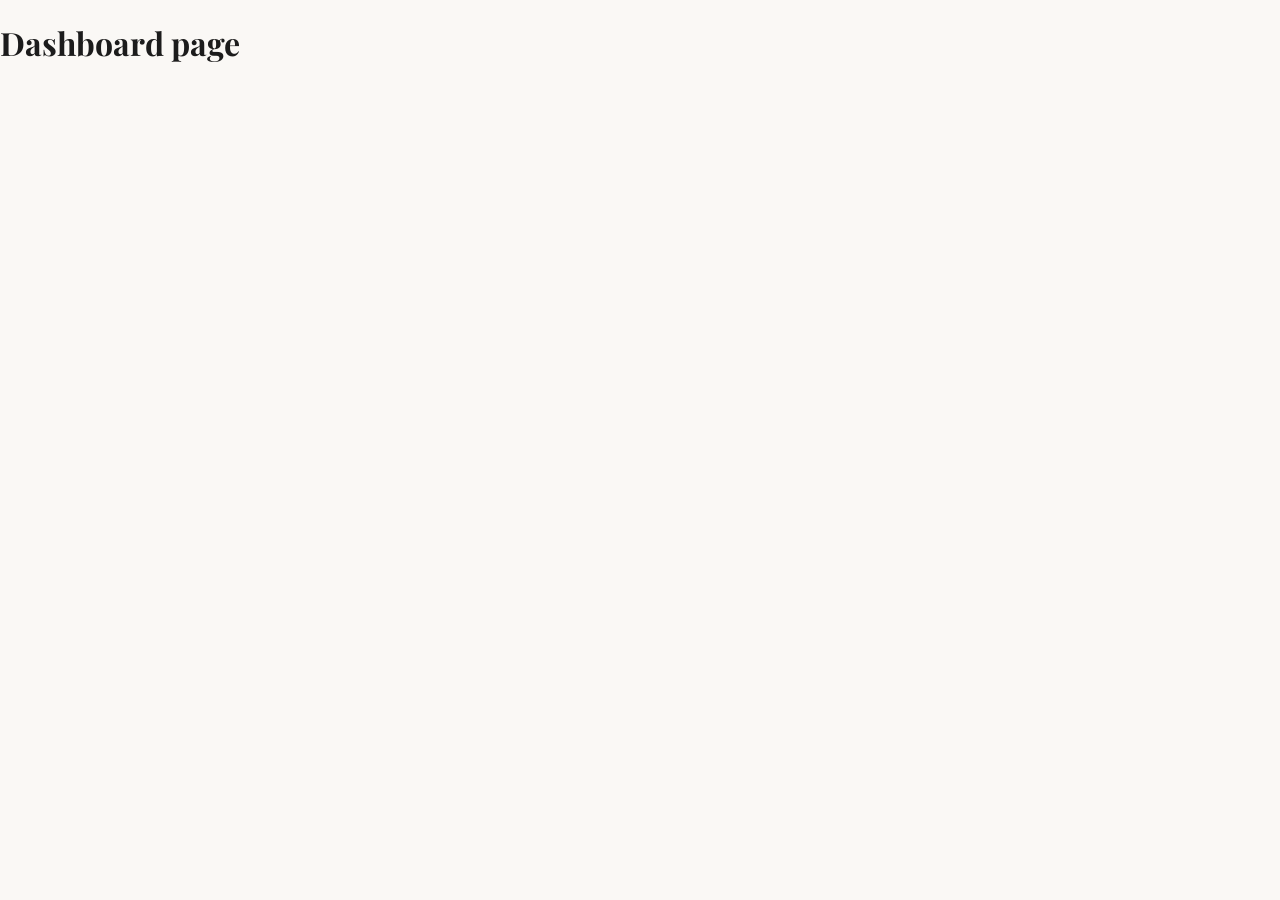
<file: static-site/dashboard.html>
<!DOCTYPE html>
<html lang="en">
<head>
  <meta charset="UTF-8">
  <meta name="viewport" content="width=device-width, initial-scale=1.0">
  <title>Dashboard | Marketplace Nepal</title>

  <link href="https://fonts.googleapis.com/css2?family=Inter:wght@400;600&family=Playfair+Display:wght@600&display=swap" rel="stylesheet">
  <link rel="stylesheet" href="css/style.css">
</head>
<body>

  <h1>Dashboard page</h1>

</body>
</html>
</file>
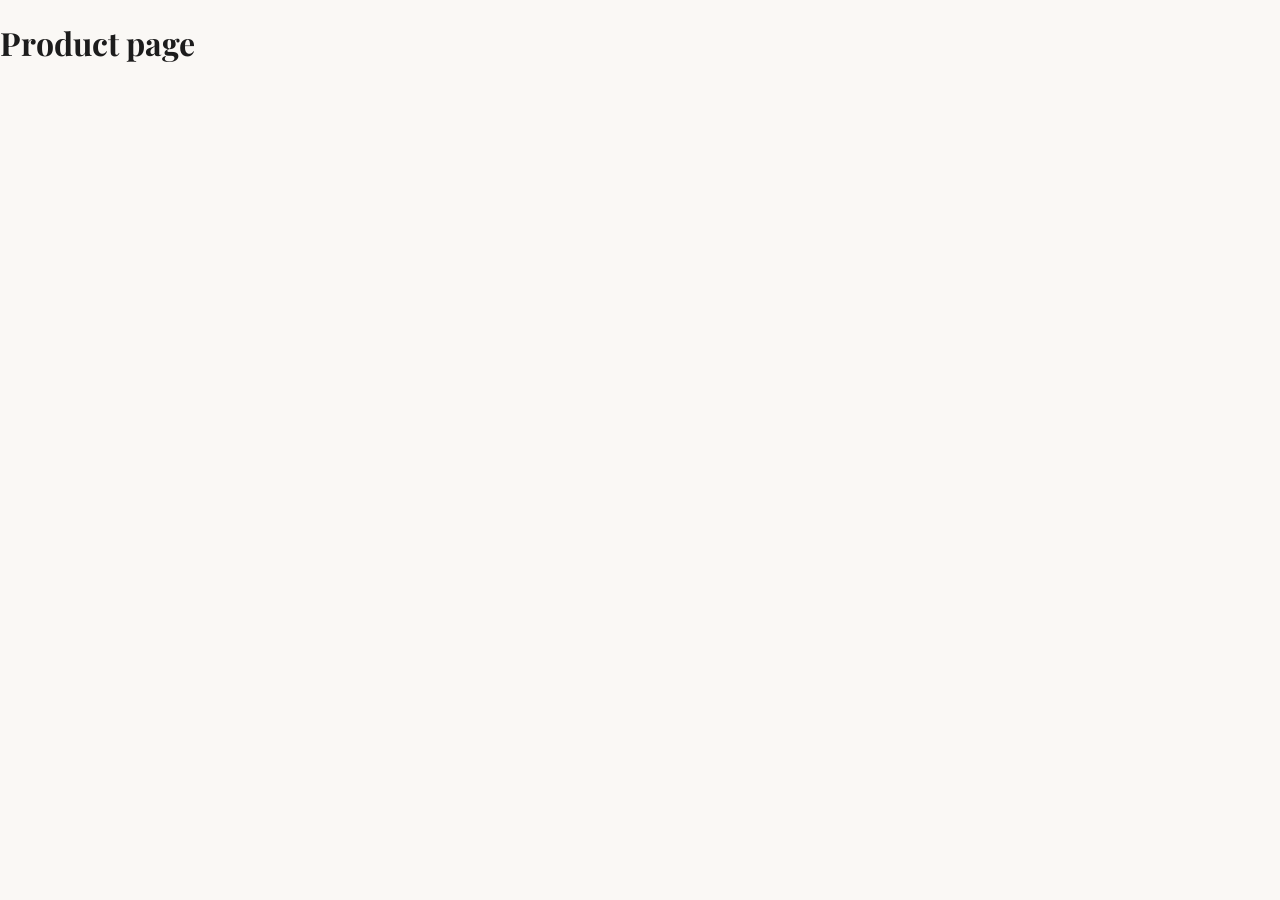
<file: static-site/product.html>
<!DOCTYPE html>
<html lang="en">
<head>
  <meta charset="UTF-8">
  <meta name="viewport" content="width=device-width, initial-scale=1.0">
  <title>Product | Marketplace Nepal</title>

  <link href="https://fonts.googleapis.com/css2?family=Inter:wght@400;600&family=Playfair+Display:wght@600&display=swap" rel="stylesheet">
  <link rel="stylesheet" href="css/style.css">
</head>
<body>

  <h1>Product page</h1>

</body>
</html>
</file>
<file: static-site/css/style.css>
:root {
  --bg: #FAF8F5;
  --surface: #FFFFFF;
  --text: #1C1C1C;
  --text-soft: #6B6B6B;
  --border: #E8E4DE;
  --brand: #B5533C;
  --accent: #D9A441;
}

body {
  margin: 0;
  background: var(--bg);
  color: var(--text);
  font-family: 'Inter', sans-serif;
}

h1, h2, h3 {
  font-family: 'Playfair Display', serif;
}
</file>
